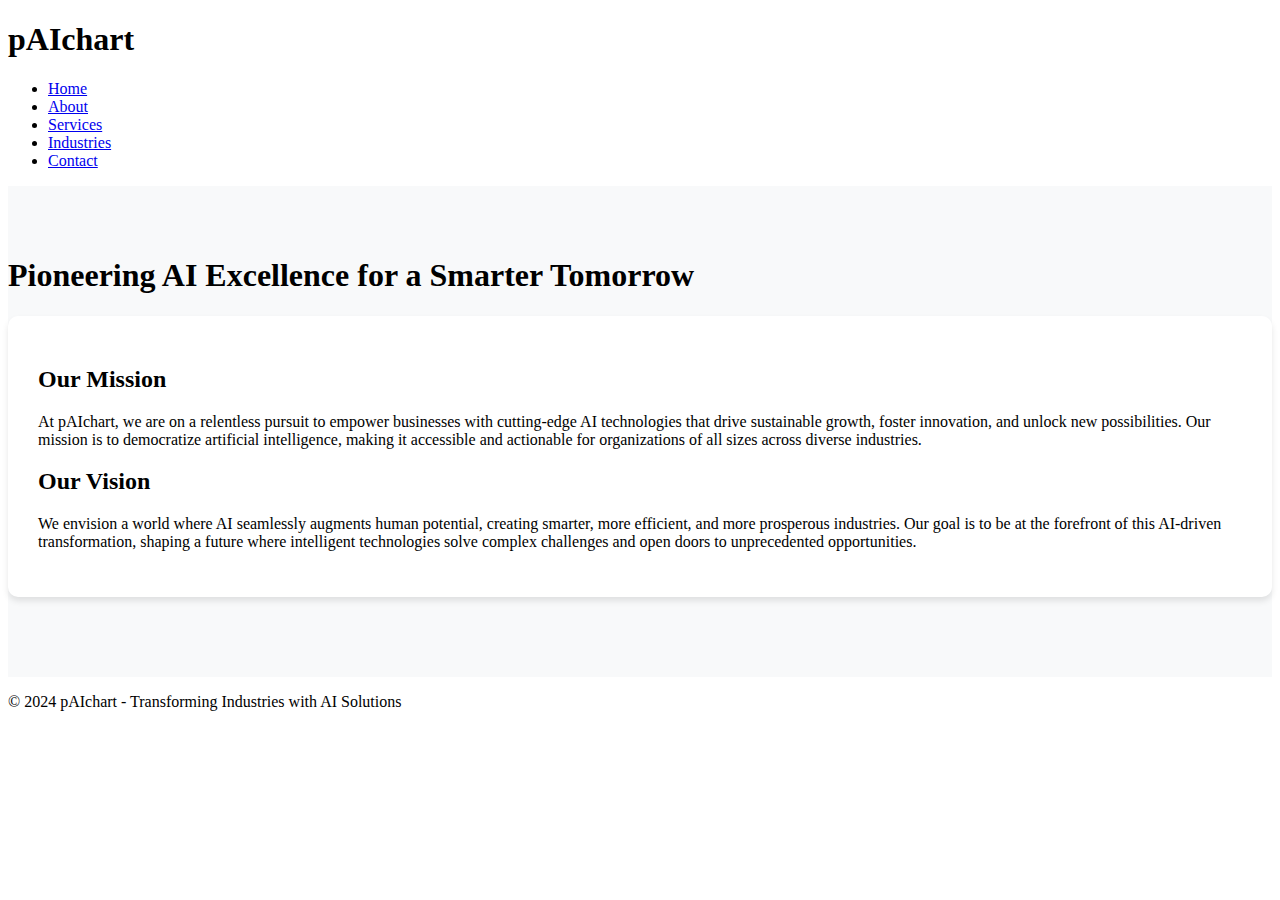
<file: about.html>
<!DOCTYPE html>
<html lang="en">
<head>
    <meta charset="UTF-8">
    <meta name="viewport" content="width=device-width, initial-scale=1.0">
    <title>About Us - pAIchart: Pioneering AI Excellence</title>
    <link rel="stylesheet" href="styles/about.css">
</head>
<body>
<header>
    <div class="container">
        <div id="branding">
            <h1><span class="highlight">pAI</span>chart</h1>
        </div>
        <nav>
            <ul>
                <li><a href="index.html">Home</a></li>
                <li class="current"><a href="about.html">About</a></li>
                <li><a href="services.html">Services</a></li>
                <li><a href="industries.html">Industries</a></li>
                <li><a href="contact.html">Contact</a></li>
            </ul>
        </nav>
    </div>
</header>

<main>
    <section id="about">
        <div class="container">
            <h1>Pioneering AI Excellence for a Smarter Tomorrow</h1>
            <div class="mission-vision">
                <h2>Our Mission</h2>
                <p>
                    At pAIchart, we are on a relentless pursuit to empower businesses with cutting-edge AI technologies that drive sustainable growth, foster innovation, and unlock new possibilities. Our mission is to democratize artificial intelligence, making it accessible and actionable for organizations of all sizes across diverse industries.
                </p>
                <h2>Our Vision</h2>
                <p>
                    We envision a world where AI seamlessly augments human potential, creating smarter, more efficient, and more prosperous industries. Our goal is to be at the forefront of this AI-driven transformation, shaping a future where intelligent technologies solve complex challenges and open doors to unprecedented opportunities.
                </p>
            </div>
        </div>
    </section>
</main>

<footer>
    <div class="container">
        <p>&copy; 2024 pAIchart - Transforming Industries with AI Solutions</p>
    </div>
</footer>

<script>
    document.addEventListener('DOMContentLoaded', function() {
        console.log('pAIchart About Us page loaded successfully!');
    });
</script>
</body>
</html>
</file>
<file: styles/about.css>
#about {
    padding: 50px 0;
    background: #f8f9fa;
}
.mission-vision {
    background: #ffffff;
    padding: 30px;
    border-radius: 10px;
    box-shadow: 0 4px 6px rgba(0,0,0,0.1);
    margin-bottom: 30px;
}
.core-values {
    display: flex;
    flex-wrap: wrap;
    justify-content: space-between;
}
.value {
    width: 48%;
    background: #ffffff;
    padding: 20px;
    margin-bottom: 20px;
    border-radius: 10px;
    box-shadow: 0 4px 6px rgba(0,0,0,0.1);
}
.value h3 {
    color: #e8491d;
}
.team-section {
    margin-top: 50px;
}
.team-member {
    width: 30%;
    float: left;
    margin: 1.66%;
    text-align: center;
    background: #ffffff;
    padding: 20px;
    border-radius: 10px;
    box-shadow: 0 4px 6px rgba(0,0,0,0.1);
}
.team-member img {
    width: 150px;
    height: 150px;
    border-radius: 50%;
    margin-bottom: 15px;
}
.cta-section {
    clear: both;
    text-align: center;
    padding-top: 50px;
}

/* Media Queries for responsiveness */
@media (max-width: 768px) {
    .core-values {
        flex-direction: column;
    }
    .value {
        width: 100%;
        margin-bottom: 20px;
    }
    .team-member {
        width: 100%;
        margin-bottom: 20px;
    }
}

@media (max-width: 480px) {
    .mission-vision, .value, .team-member {
        padding: 15px;
    }
}
</file>
